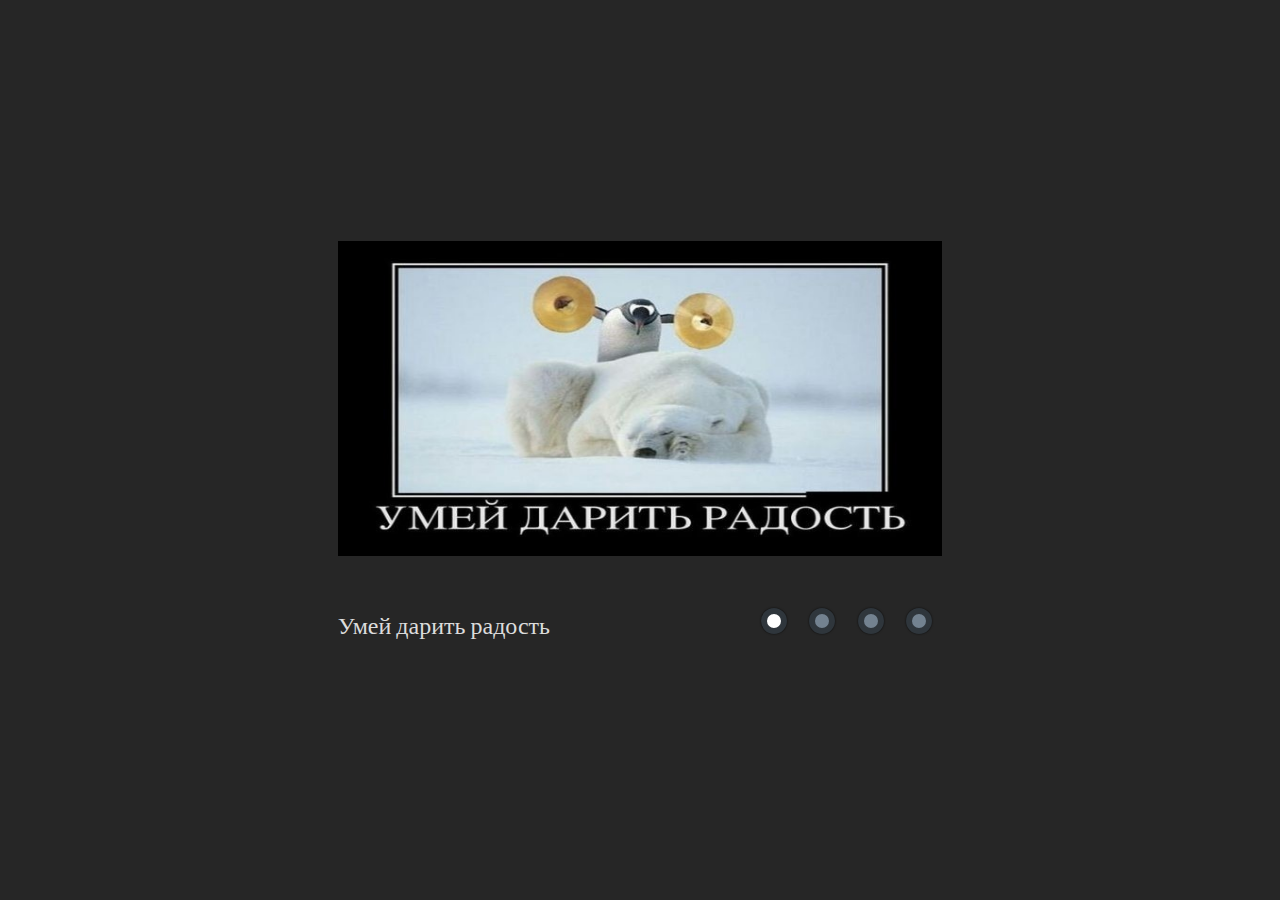
<file: index.html>
<!DOCTYPE html>
<html lang="en">
  <head>
    <meta charset="UTF-8" />
    <meta http-equiv="X-UA-Compatible" content="IE=edge" />
    <meta name="viewport" content="width=device-width, initial-scale=1.0" />
    <title>Css Mem Slider</title>
    <link rel="preconnect" href="https://fonts.googleapis.com" />
    <link rel="preconnect" href="https://fonts.gstatic.com" crossorigin />
    <link
      href="https://fonts.googleapis.com/css2?family=Oleo+Script+Swash+Caps:wght@400;700&display=swap"
      rel="stylesheet"
    />
    <link rel="stylesheet" href="./style.css" />
  </head>
  <body>
    <div class="slider">
      <input type="radio" name="switch" id="btn1" checked />
      <input type="radio" name="switch" id="btn2" />
      <input type="radio" name="switch" id="btn3" />
      <input type="radio" name="switch" id="btn4" />

      <div class="slider-inner">
        <div class="slides">
          <img src="../cssMemSlider/assets/bear.jpg" alt="bear" />
          <img src="../cssMemSlider/assets/bird.jpg" alt="bird" />
          <img src="../cssMemSlider/assets/duck.jpg" alt="duck" />
          <img src="../cssMemSlider/assets/prince.jpg" alt="prince" />
        </div>
      </div>

      <div class="control-slider">
        <div class="wrapper-slider-text">
          <div class="slider-text">
            <div class="item-text">Умей дарить радость</div>
            <div class="item-text">Шо за...</div>
            <div class="item-text">Могу крякнуть</div>
            <div class="item-text">Где же этот принц на белом коне?</div>
          </div>
        </div>

        <div class="switch">
          <div class="hover-label"><label for="btn1"></label></div>
          <div class="hover-label"><label for="btn2"></label></div>
          <div class="hover-label"><label for="btn3"></label></div>
          <div class="hover-label"><label for="btn4"></label></div>
        </div>
      </div>
    </div>
  </body>
</html>
</file>
<file: style.css>
* {
  margin: 0;
  padding: 0;
}

body {
  background-color: #262626;
  font-family: "Oleo Script Swash Caps", cursive;
  height: 100vh;
  display: flex;
  justify-content: center;
  align-items: center;
  color: #dcdcdc;
}

.slider {
  width: min-content;
}

.slider input[name="switch"] {
  display: none;
}

.switch {
  width: 30%;
  text-align: end;
}

.switch .hover-label {
  display: inline-block;
  padding: 0.3rem;
}

.switch label {
  display: inline-block;
  width: 0.875rem;
  height: 0.875rem;
  cursor: pointer;
  margin: 0 0.313rem;
  box-shadow: 0 0 0.125rem 0 rgba(0, 0, 0, 0.8);
  border-radius: 50%;
  border: 0.375rem solid #2f363c;
  background-color: #738290;
}

.switch .hover-label:hover {
  cursor: pointer;
}

.switch .hover-label:hover > label {
  border: 0.375rem solid #dcdcdc;
}

#btn1:checked ~ .control-slider .switch label[for="btn1"] {
  background-color: white;
}

#btn2:checked ~ .control-slider .switch label[for="btn2"] {
  background-color: white;
}

#btn3:checked ~ .control-slider .switch label[for="btn3"] {
  background-color: white;
}

#btn4:checked ~ .control-slider .switch label[for="btn4"] {
  background-color: white;
}

.slider-inner {
  overflow: hidden;
}

.slides {
  display: inline-table;
  width: 400%;
  transition: all 0.5s;
}

.slides img {
  width: 47.223vw;
  height: 50vh;
}

.control-slider {
  display: flex;
  justify-content: space-between;
  align-items: baseline;
  margin-top: 2rem;
}

.wrapper-slider-text {
  width: 70%;
  overflow: hidden;
}

.slider-text {
  display: flex;
  align-items: center;
  width: 400%;
  transition: transform 0.5s ease-in-out;
}

.item-text {
  width: 25%;
  font-size: 1.5rem;
}

#btn1:checked ~ slider-inner .slides {
  transform: translate(0);
}

#btn2:checked ~ .slider-inner .slides {
  transform: translate(-47.223vw);
}

#btn3:checked ~ .slider-inner .slides {
  transform: translate(-94.446vw);
}

#btn4:checked ~ .slider-inner .slides {
  transform: translate(-141.669vw);
}

#btn1:checked ~ .control-slider .wrapper-slider-text .slider-text {
  transform: translateX(0%);
}

#btn2:checked ~ .control-slider .wrapper-slider-text .slider-text {
  transform: translateX(-25%);
}

#btn3:checked ~ .control-slider .wrapper-slider-text .slider-text {
  transform: translateX(-50%);
}

#btn4:checked ~ .control-slider .wrapper-slider-text .slider-text {
  transform: translateX(-75%);
}

/* Media */
@media screen and (max-width: 1400px) {
  .wrapper-slider-text,
  .switch {
    width: 50%;
  }

  .slides img {
    height: 35vh;
  }
}

@media screen and (max-width: 1024px) {
  .control-slider {
    flex-wrap: wrap;
  }

  .wrapper-slider-text {
    width: 100%;
  }

  .switch {
    width: 100%;
    order: -1;
    text-align: center;
    margin-bottom: 1rem;
  }

  .switch label {
    width: 0.5rem;
    height: 0.5rem;
    margin: 0 0.1rem;
  }
}

@media screen and (max-width: 768px) {
  .slides img {
    width: 90vw;
    height: 45vh;
  }

  #btn2:checked ~ .slider-inner .slides {
    transform: translate(-90vw);
  }

  #btn3:checked ~ .slider-inner .slides {
    transform: translate(-180vw);
  }

  #btn4:checked ~ .slider-inner .slides {
    transform: translate(-270vw);
  }
}

@media screen and (max-width: 425px) {
  .slides img {
    height: 30vh;
  }

  .item-text {
    font-size: 1rem;
  }
}
</file>
